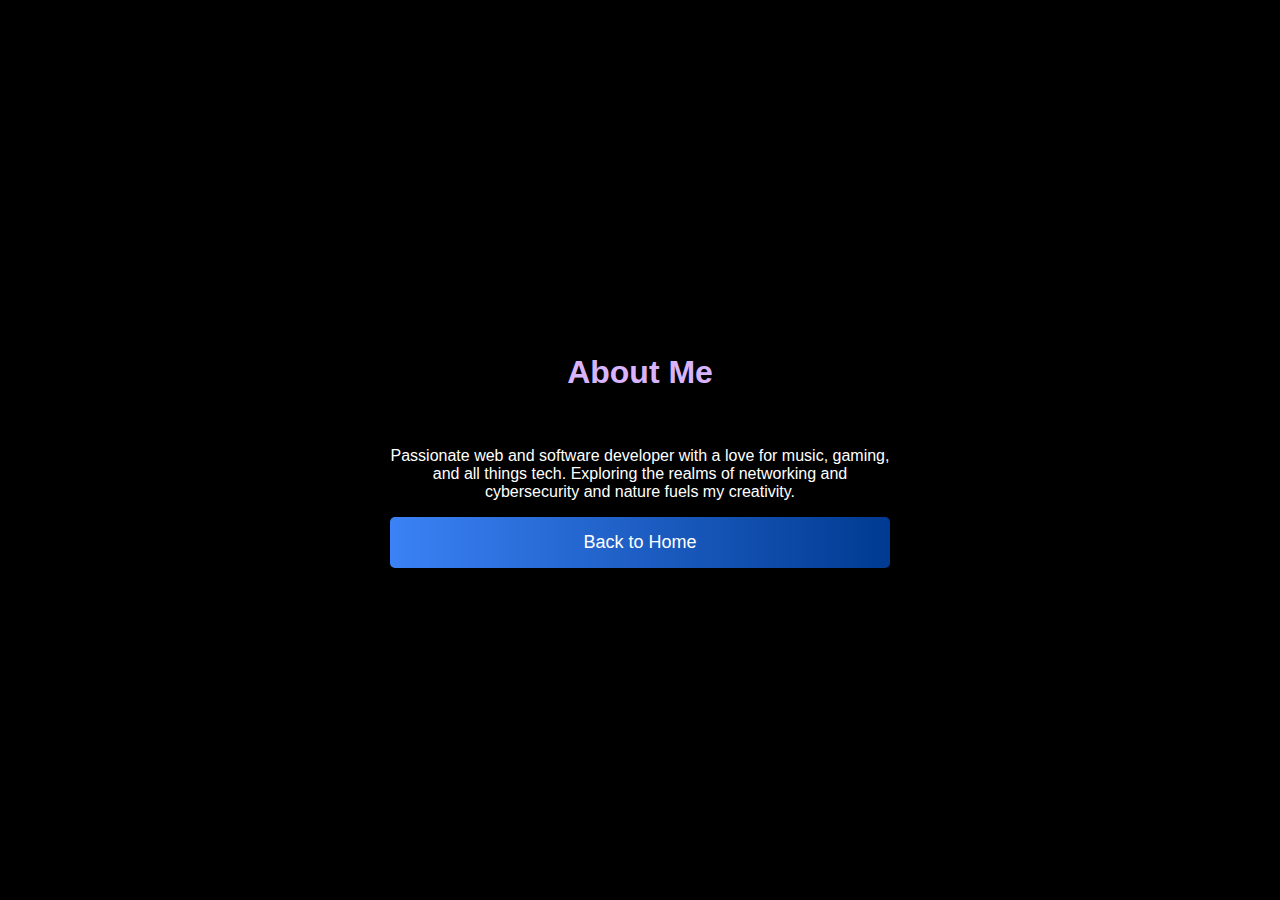
<file: about-me.html>
<!DOCTYPE html>
<html lang="en">
  <head>
    <meta charset="UTF-8" />
    <meta name="viewport" content="width=device-width, initial-scale=1.0" />
    <title>About-me</title>
    <link rel="stylesheet" href="styles/style.css" />
  </head>
  <body class="about-me-page">
    <div class="container">
      <header>
        <h1>About Me</h1>
      </header>
      <main>
        <p>
          Passionate web and software developer with a love for music, gaming,
          and all things tech. Exploring the realms of networking and
          cybersecurity and nature fuels my creativity.
        </p>
        <a href="index.html" class="link-button">Back to Home</a>
      </main>
    </div>
  </body>
</html>
</file>
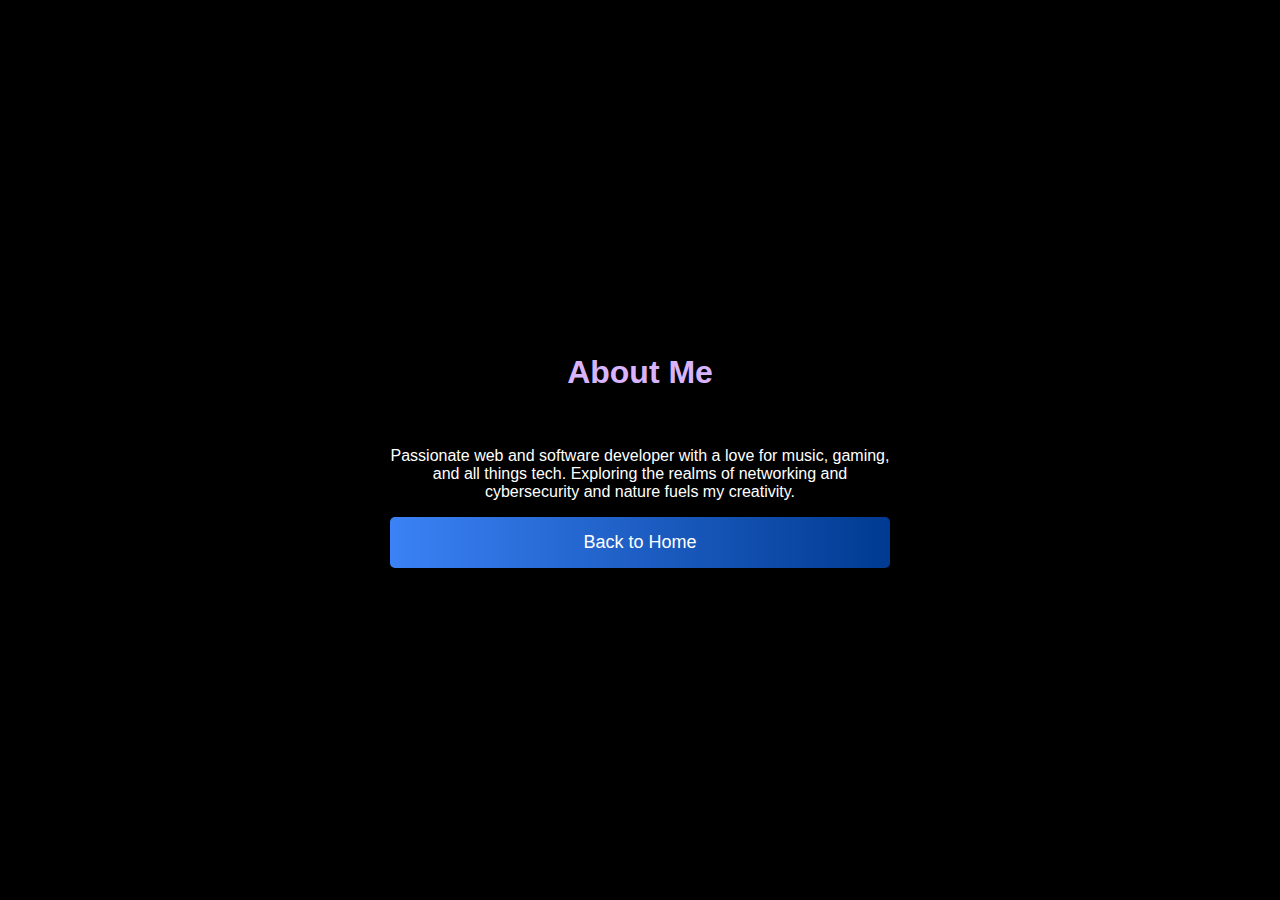
<file: About-me.html>
<!DOCTYPE html>
<html lang="en">
  <head>
    <meta charset="UTF-8" />
    <meta name="viewport" content="width=device-width, initial-scale=1.0" />
    <title>Description</title>
    <link rel="stylesheet" href="styles/style.css" />
  </head>
  <body class="about-me-page">
    <div class="container">
      <header>
        <h1>About Me</h1>
      </header>
      <main>
        <p>
          Passionate web and software developer with a love for music, gaming,
          and all things tech. Exploring the realms of networking and
          cybersecurity and nature fuels my creativity.
        </p>
        <a href="index.html" class="link-button">Back to Home</a>
      </main>
    </div>
  </body>
</html>
</file>
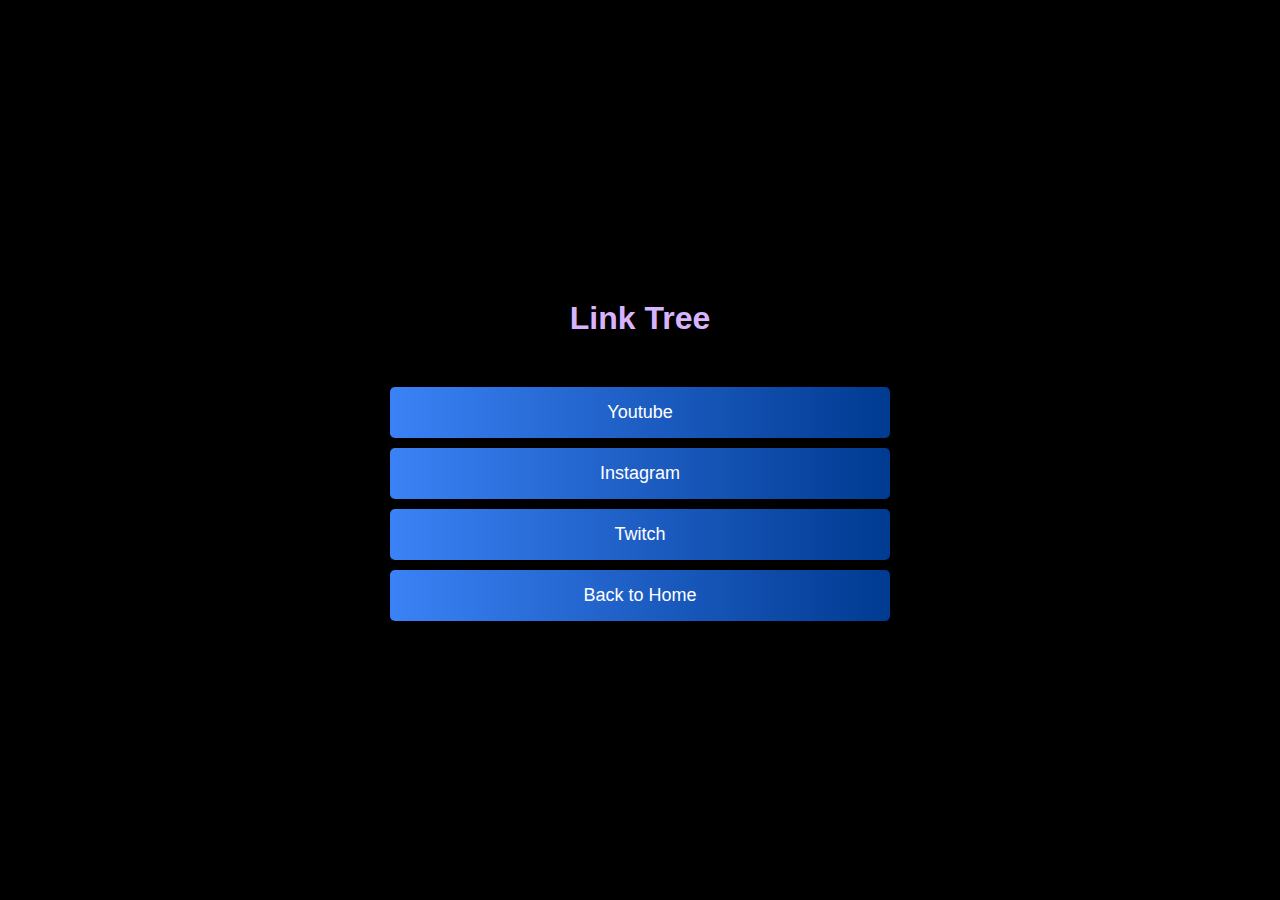
<file: link-tree.html>
<!DOCTYPE html>
<html lang="en">
  <head>
    <meta charset="UTF-8" />
    <meta name="viewport" content="width=device-width, initial-scale=1.0" />
    <title>Link Tree</title>
    <link rel="stylesheet" href="styles/style.css" />
  </head>
  <body class="link-tree-page">
    <div class="container">
      <header>
        <h1>Link Tree</h1>
      </header>
      <main>
        <a href="https://www.youtube.com/@EmilCrona" class="link-button"
          >Youtube</a
        >
        <a href="https://www.instagram.com/ecro07/" class="link-button"
          >Instagram</a
        >
        <a href="https://www.twitch.tv/iamleser_" class="link-button">Twitch</a>
        <a href="index.html" class="link-button">Back to Home</a>
      </main>
    </div>
  </body>
</html>
</file>
<file: styles/style.css>
body {
  margin: 0;
  font-family: Arial, sans-serif;
  background: #000; /* Changed to solid black */
  color: white;
  display: flex;
  justify-content: center;
  align-items: center;
  height: 100vh;
}

header {
  background: transparent; /* Make the header background transparent */
  color: #ffffff;
  padding: 10px 0;
  text-align: center;
}

h1 {
  color: #d8b4ff; /* Light purple */
  margin-bottom: 30px;
}

nav {
  margin: 20px 0;
}

nav a {
  color: #ffffff;
  text-decoration: none;
  padding: 10px 15px;
}

nav a:hover {
  background: #e8491d;
}

.container {
  text-align: center;
  width: 90%;
  max-width: 500px;
  margin: auto;
  overflow: hidden;
}

.profile-pic {
  width: 100px;
  height: 100px;
  border-radius: 50%;
  margin-bottom: 20px;
}

.link-button {
  display: block;
  background: linear-gradient(
    to right,
    #3b82f6,
    /* Blue */ #003a91 /* Purple */
  ); /* Blue to purple gradient */
  color: white;
  text-decoration: none;
  padding: 15px;
  margin: 10px 0;
  border-radius: 5px;
  font-size: 18px;
  transition: background 0.3s ease, transform 0.2s ease;
}

.link-button:hover {
  background: linear-gradient(
    to right,
    #003a91,
    #3b82f6
  ); /* Reverse gradient on hover */
  transform: scale(1.05); /* Slightly enlarge on hover */
}

footer {
  background: #35424a;
  color: #ffffff;
  text-align: center;
  padding: 10px 0;
  position: relative;
  bottom: 0;
  width: 100%;
}

footer p {
  margin-top: 20px;
  font-size: 14px;
  color: gray;
}

/* Sidebar styles */
.sidebar {
  position: fixed;
  top: 0;
  left: -250px; /* Hidden by default */
  width: 250px;
  height: 100%;
  background: #35424a;
  color: white;
  overflow: hidden;
  transition: left 0.3s ease; /* Animation for sliding */
  padding: 20px;
  box-shadow: 2px 0 5px rgba(0, 0, 0, 0.5);
}

.sidebar.open {
  left: 0; /* Slide in */
}

.sidebar .close-btn {
  background: none;
  border: none;
  color: white;
  font-size: 24px;
  cursor: pointer;
  margin-bottom: 20px;
}

.sidebar nav a {
  display: block;
  color: white;
  text-decoration: none;
  margin: 10px 0;
  font-size: 18px;
  transition: color 0.3s ease;
}

/* Sidebar navigation link hover effect */
.sidebar nav a:hover {
  color: #d8b4ff; /* Light purple on hover */
  background: none; /* Ensure the background doesn't change */
}

.open-btn {
  position: fixed;
  top: 20px;
  left: 20px;
  background: #35424a;
  color: white;
  border: none;
  font-size: 24px;
  cursor: pointer;
  padding: 10px;
  border-radius: 5px;
  box-shadow: 2px 2px 5px rgba(0, 0, 0, 0.5);
}

.tab-btn {
  background: none;
  border: none;
  color: white;
  font-size: 18px;
  cursor: pointer;
  margin: 10px 0;
  text-align: left;
  width: 100%;
  padding: 10px;
  transition: background 0.3s ease;
}

.tab-btn:hover {
  background: #d8b4ff; /* Light purple */
}

.tab-content {
  margin-top: 20px;
  display: none; /* Hidden by default */
}

.tab-content a {
  display: block;
  color: white;
  text-decoration: none;
  margin: 10px 0;
  font-size: 18px;
  transition: color 0.3s ease;
}

.tab-content a:hover {
  color: #d8b4ff; /* Light purple on hover */
}

.tab-content iframe {
  width: 100%;
  height: calc(100% - 20px); /* Adjust height to fit within the sidebar */
  border: none;
}

.about-me-page {
  background: #000 !important; /* Solid black */
}

.link-tree-page {
  background: #000 !important; /* Solid black */
}
</file>
